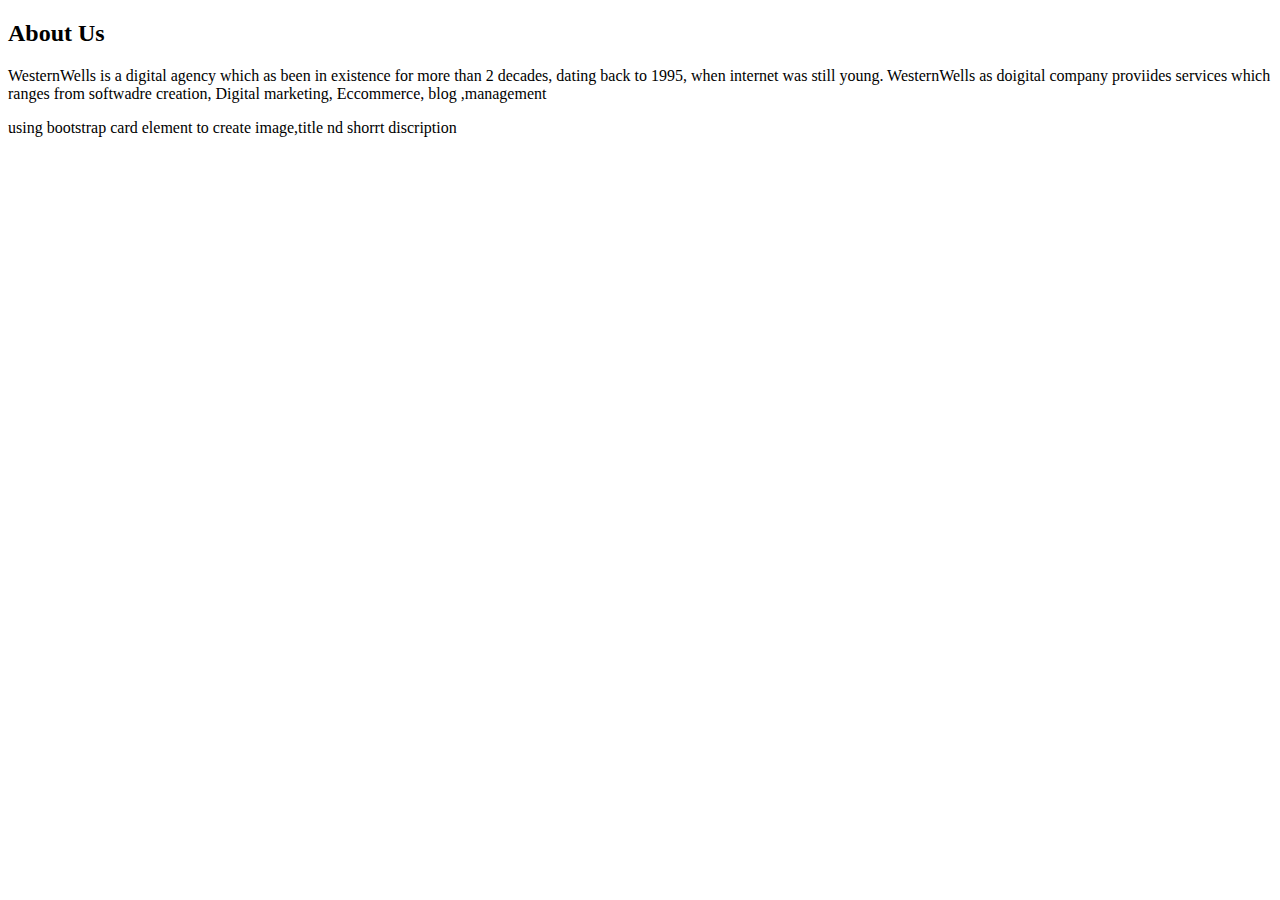
<file: about.html>
<!DOCTYPE html>
<html lang="en">
<head>
  <meta charset="UTF-8">
  <meta name="viewport" content="width=device-width, initial-scale=1.0">
  <meta http-equiv="X-UA-Compatible" content="ie=edge">
  <title>Document</title>
</head>
<body>
<div class="container fluid">
  <!-- intro section -->
  <div class="row">
    <h2>About Us</h2>
    <p class="lead">WesternWells is a digital agency which as been in existence for more than 2 decades, dating back to 1995, when internet was still young.
      WesternWells as doigital company proviides services which ranges from softwadre creation, Digital marketing, Eccommerce, blog ,management </p>
  </div>

    <!-- Our team section -->
    <div class="row">
      <div class="col-sm-4">
        using bootstrap card element to create image,title nd shorrt discription
      </div>
    </div>
  </div>
</body>
</html>
</file>
